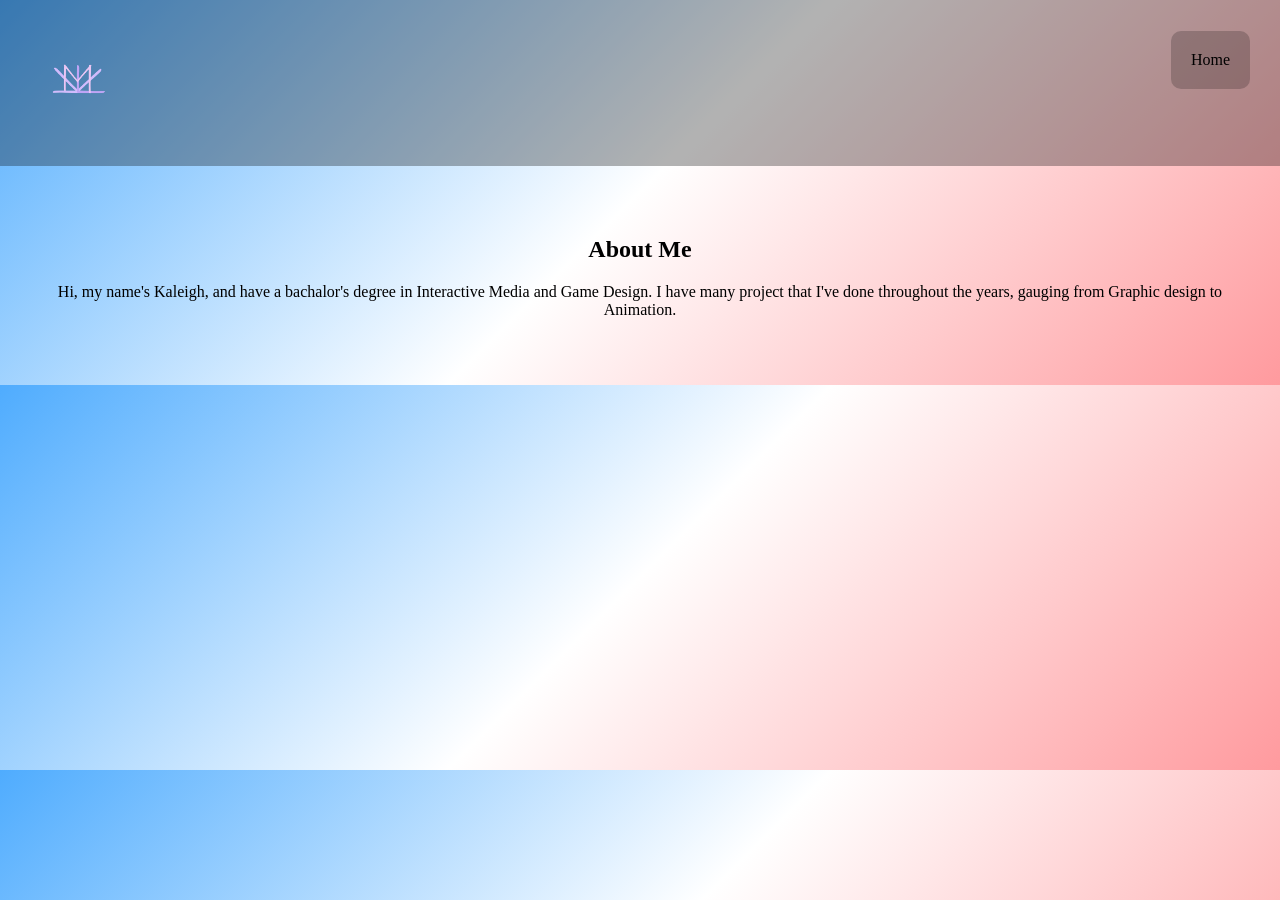
<file: about.html>
<!DOCTYPE html>
<html lang="en">
<head>
  <meta charset="UTF-8">
  <title>About</title>
  <link rel="stylesheet" href="style.css">
  <link rel="stylesheet" href="https://cdnjs.cloudflare.com/ajax/libs/font-awesome/6.5.0/css/all.min.css">
</head>
<body>

<nav>
  <h1 class="logo">
    <img src="images/logo-kml.png" alt="Logo" class="logo-img">
  </h1>
  <ul>
    <li><a href="index.html" class="card">Home</a></li>
  </ul>
</nav>

<section class="content fade-in">
  <h2>About Me</h2>
  <p>
  Hi, my name's Kaleigh, and have a bachalor's degree in Interactive Media and Game Design.
  I have many project that I've done throughout the years, gauging from Graphic design to Animation.
  </p>
</section>

</body>
</html>
</file>
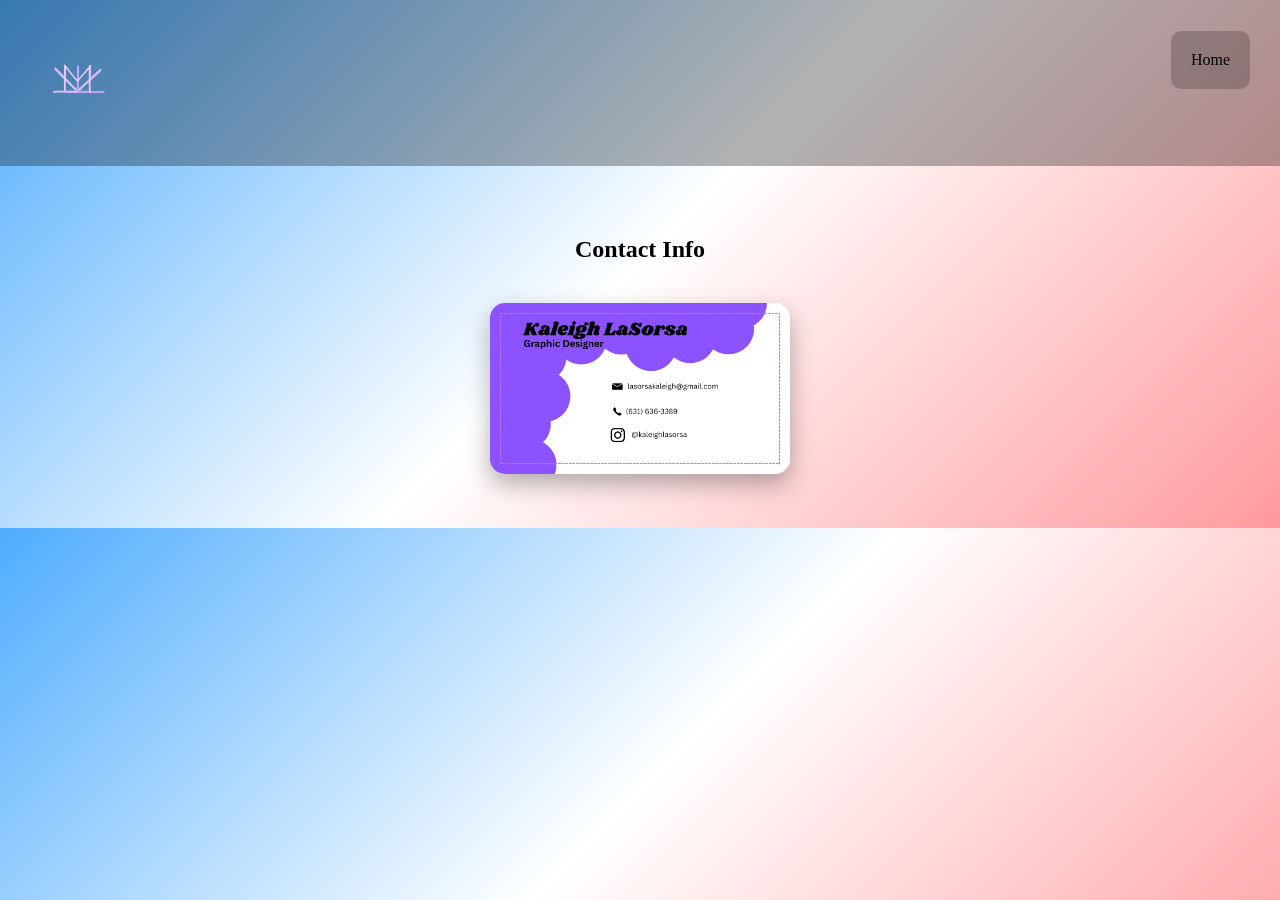
<file: contact.html>
<!DOCTYPE html>
<html lang="en">
<head>
  <meta charset="UTF-8">
  <title>Contact</title>
  <link rel="stylesheet" href="style.css">
  <link rel="stylesheet" href="https://cdnjs.cloudflare.com/ajax/libs/font-awesome/6.5.0/css/all.min.css">
</head>
<body>

<nav>
   <h1 class="logo">
  <img src="images/logo-kml.png" alt="Logo" class="logo-img">
</h1>
  <ul>
    <li><a href="index.html" class="card">Home</a></li>
  </ul>
</nav>

<div class="content fade-in">
  <h2>Contact Info</h2>

  <img src="images/business-card.png" alt="Business Card" class="business-card-img">
</div>

</section>

</body>
</html>
</file>
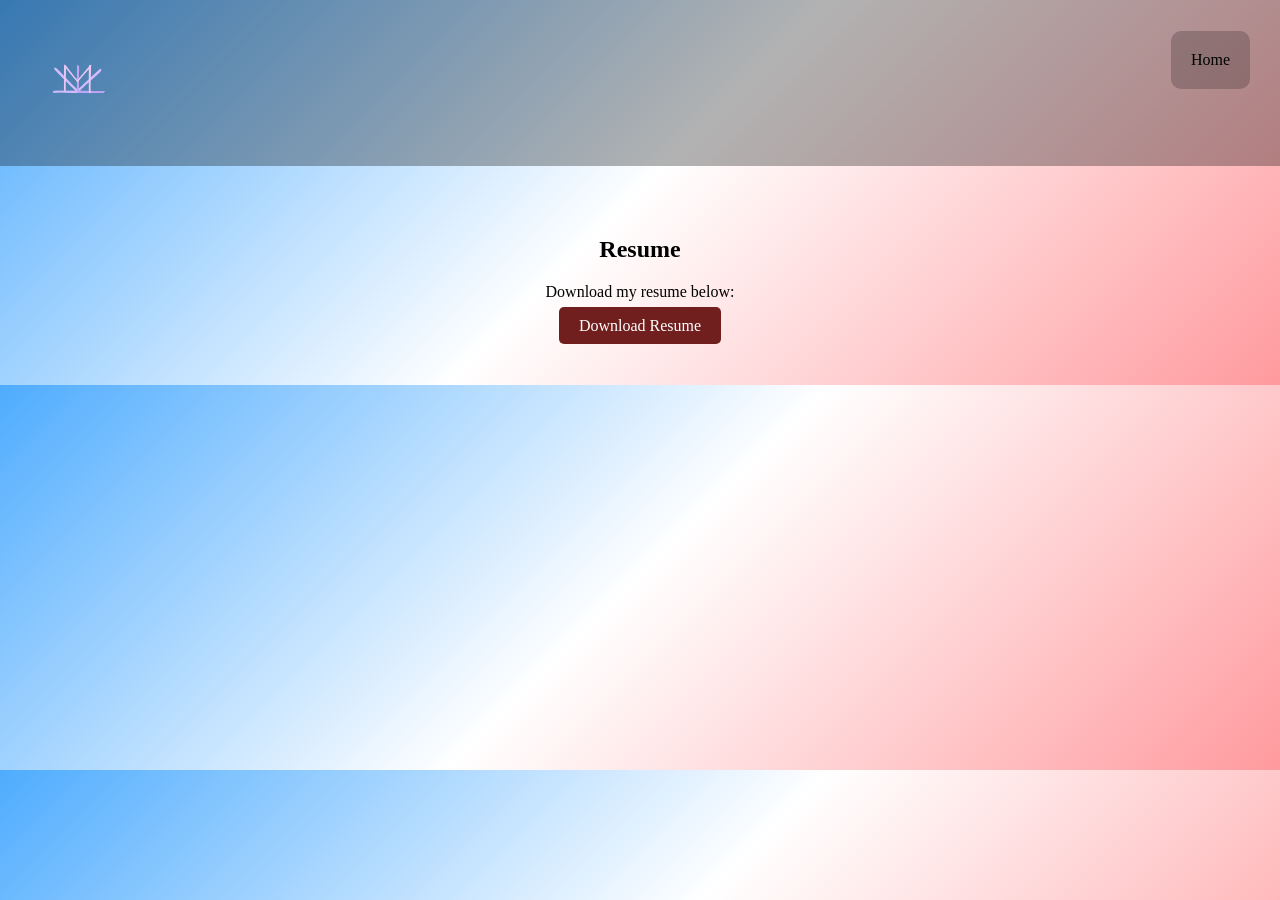
<file: resume.html>
<!DOCTYPE html>
<html lang="en">
<head>
  <meta charset="UTF-8">
  <title>Resume</title>
  <link rel="stylesheet" href="style.css">
  <link rel="stylesheet" href="https://cdnjs.cloudflare.com/ajax/libs/font-awesome/6.5.0/css/all.min.css">
</head>
<body>

<nav>
  <h1 class="logo"><img src="images/logo-kml.png" alt="Logo" class="logo-img">
  </h1>
  <ul>
    <li><a href="index.html" class="card">Home</a></li>
  </ul>
</nav>

<section class="content fade-in">
  <h2>Resume</h2>
  <p>Download my resume below:</p>
  <a href="resume.pdf" class="button">Download Resume</a>
</section>

</body>
</html>
</file>
<file: style.css>
body {
  margin: 0;
  font-family: 'Times New Roman', Times, serif;
  background: linear-gradient(135deg, #4facfe, #ffffff, #ff9a9e);
  color: rgb(0, 0, 0);
}

nav {
  display: flex;
  justify-content: space-between;
  padding: 15px 30px;
  background: rgba(0,0,0,0.3);
}

nav ul {
  list-style: none;
  display: flex;

  gap: 15px;
}

nav a {
  color: rgb(0, 0, 0);
  text-decoration: none;
}

.hero {
  text-align: center;
  padding: 100px 20px;
}

.toc .cards {
  display: flex;
  justify-content: center;
  gap: 20px;
}

.card {
  display: flex;
  align-items: center;
  gap: 10px;
  padding: 20px;
  background: rgba(0, 0, 0, 0.2);
  border-radius: 10px;
  text-decoration: none;
  color: rgb(0, 0, 0);
  transition: 0.3s;
}


.card:hover {
  transform: scale(1.1);
}

.content {
  padding: 50px;
  text-align: center;
}

.button {
  padding: 10px 20px;
  background: #701e1e;
  color: white;
  text-decoration: none;
  border-radius: 5px;
}

.business-card {
  background: rgba(255,255,255,0.2);
  padding: 20px;
  border-radius: 10px;
}
.business-card-img {
  width: 300px;
  max-width: 90%;
  border-radius: 15px;
  box-shadow: 0 10px 25px rgba(0,0,0,0.3);
  margin-top: 20px;
}
.business-card-img {
  transition: transform 0.3s ease;
}

.business-card-img:hover {
  transform: scale(1.05);
}
.logo {
  display: flex;
  align-items: center;
  gap: 10px;
  font-size: 1.5rem;
}

.logo-img {
  width: 30px;
  height: 30px;
  object-fit: contain;
}
.logo-img {
  width: 96px;
  height: 96px;
  border-radius: 8px;
}
.logo-img {
  transition: transform 0.3s ease;
}

.logo-img:hover {
  transform: rotate(5deg) scale(1.1);
}

.project {
  position: relative;
  display: inline-block;
}

.project-img {
  width: 100%;
  max-width: 400px;
  border-radius: 10px;
}

.play-button {
  position: absolute;
  top: 40%;
  left: 45%;
  font-size: 40px;
  color: white;
  pointer-events: none;
}
</file>
